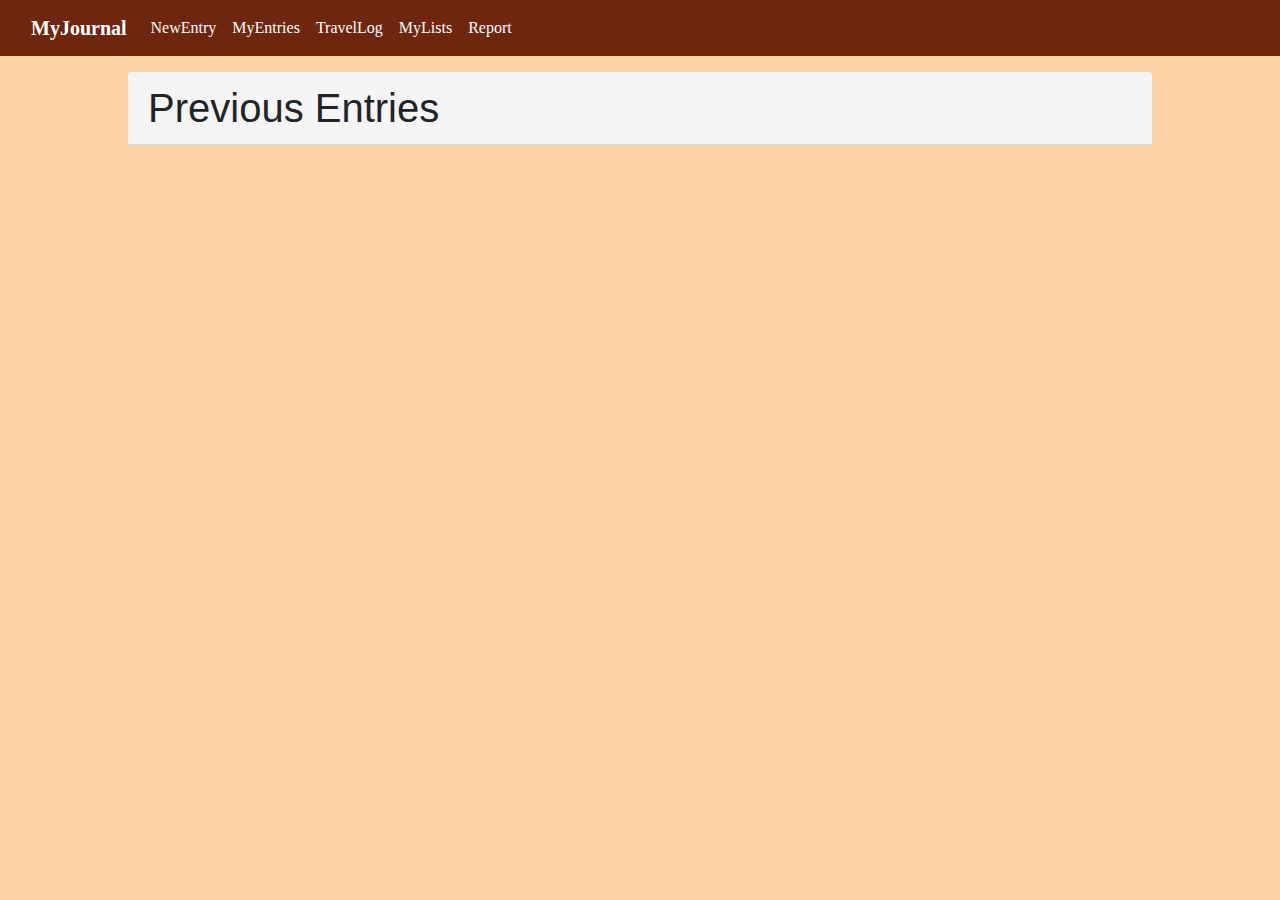
<file: myentries.html>
<!DOCTYPE html>
<html lang="en">

<head>
  <meta charset="UTF-8">
  <meta http-equiv="X-UA-Compatible" content="IE=edge">
  <meta name="viewport" content="width=device-width, initial-scale=1.0">
  <meta name="author" content="Max Klimenko">
  <link rel="stylesheet" href="https://cdn.jsdelivr.net/npm/bootstrap@5.1.1/dist/css/bootstrap.min.css"
    integrity="sha384-F3w7mX95PdgyTmZZMECAngseQB83DfGTowi0iMjiWaeVhAn4FJkqJByhZMI3AhiU" crossorigin="anonymous">
  <link rel="stylesheet" href="./css/myentries.css">
  <link rel="stylesheet" href="https://stackpath.bootstrapcdn.com/bootstrap/4.3.1/css/bootstrap.min.css"
    integrity="sha384-ggOyR0iXCbMQv3Xipma34MD+dH/1fQ784/j6cY/iJTQUOhcWr7x9JvoRxT2MZw1T" crossorigin="anonymous">
  <title>MyEntries</title>
</head>

<body style="background-color: rgb(251, 211, 166);">
  <nav class="navbar navbar-expand-lg navbar-light" style="background-color:rgb(110, 38, 14)">
    <div class="container-fluid">
      <a class="navbar-brand" href="https://maxklim929.github.io/MyJournalDev/index.html"
        style="color:white"><strong>MyJournal</strong></a>
      <button class="navbar-toggler" type="button" data-bs-toggle="collapse" data-bs-target="#navbarSupportedContent"
        aria-controls="navbarSupportedContent" aria-expanded="false" aria-label="Toggle navigation">
        <span class="navbar-toggler-icon"></span>
      </button>
      <div class="navbar-collapse" id="navbarSupportedContent">
        <ul class="navbar-nav me-auto mb-2 mb-lg-0">
          <li class="nav-item">
            <a class="nav-link" href="https://maxklim929.github.io/MyJournalDev/newentry.html"
              style="color:white">NewEntry</a>
          </li>
          <li class="nav-item">
            <a class="nav-link" href="https://maxklim929.github.io/MyJournalDev/myentries.html"
              style="color:white">MyEntries</a>
          </li>
          <li class="nav-item">
            <a class="nav-link" href="https://maxklim929.github.io/MyJournalDev/travellog.html"
              style="color:white">TravelLog</a>
          </li>
          <li class="nav-item">
            <a class="nav-link" href="https://maxklim929.github.io/MyJournalDev/mylist.html"
              style="color:white">MyLists</a>
          </li>
          <li class="nav-item">
            <a class="nav-link" href="https://maxklim929.github.io/MyJournalDev/report.html"
              style="color:white">Report</a>
          </li>
        </ul>
      </div>
    </div>
  </nav>
  <section class="card, mx-auto" id="entries">
    <h1 class="card-header" style="background-color:rgb(245, 245, 245)">Previous Entries</h1>
    <div style="text-align: center">
      <div class="modal fade" tabindex="-1" id="modalFilter">
        <div class="modal-dialog modal-lg">
          <div class="modal-content">
            <!--Plans to filter by Emotion with Modals-->
            <div class="modal-header">
              <h1 class="modal-title" id="dayFelt">Placeholder</h1>
              <button type="button" class="close" data-dismiss="modal">
                <span>&times;</span>
              </button>
            </div>
            <div class="modal-body mx-auto" id="modalText">

            </div>
            <div class="modal-footer justify-content-start" id="subtotal">
            </div>
          </div>
        </div>
      </div>
    </div>
  </section>

  <div id="prevEntries">
  </div>

  <script src="https://code.jquery.com/jquery-3.3.1.slim.min.js"
    integrity="sha384-q8i/X+965DzO0rT7abK41JStQIAqVgRVzpbzo5smXKp4YfRvH+8abtTE1Pi6jizo"
    crossorigin="anonymous"></script>
  <script src="https://cdnjs.cloudflare.com/ajax/libs/popper.js/1.14.7/umd/popper.min.js"
    integrity="sha384-UO2eT0CpHqdSJQ6hJty5KVphtPhzWj9WO1clHTMGa3JDZwrnQq4sF86dIHNDz0W1"
    crossorigin="anonymous"></script>
  <script src="https://stackpath.bootstrapcdn.com/bootstrap/4.3.1/js/bootstrap.min.js"
    integrity="sha384-JjSmVgyd0p3pXB1rRibZUAYoIIy6OrQ6VrjIEaFf/nJGzIxFDsf4x0xIM+B07jRM"
    crossorigin="anonymous"></script>
  <script src="./script/myentries.js"></script>

</body>

</html>
</file>
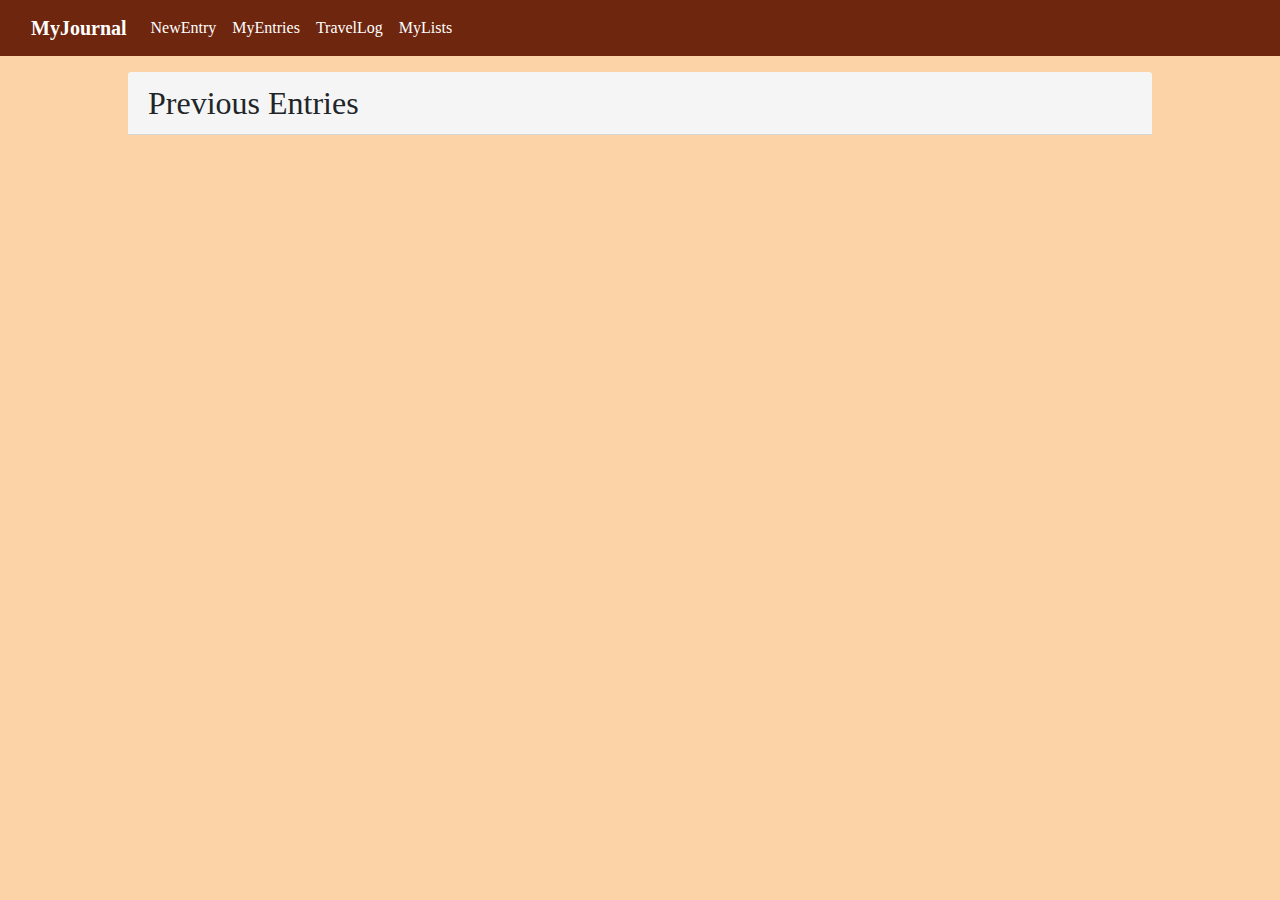
<file: Project/MyEntries.html>
<!DOCTYPE html>
<html lang="en">

<head>
  <meta charset="UTF-8">
  <meta http-equiv="X-UA-Compatible" content="IE=edge">
  <meta name="viewport" content="width=device-width, initial-scale=1.0">
  <link rel="stylesheet" href="https://cdn.jsdelivr.net/npm/bootstrap@5.1.1/dist/css/bootstrap.min.css"
    integrity="sha384-F3w7mX95PdgyTmZZMECAngseQB83DfGTowi0iMjiWaeVhAn4FJkqJByhZMI3AhiU" crossorigin="anonymous">
  <link rel="stylesheet" href="./css/myentries.css">
  <meta name="author" content="Max Klimenko">
  <link rel="stylesheet" href="https://stackpath.bootstrapcdn.com/bootstrap/4.3.1/css/bootstrap.min.css"
    integrity="sha384-ggOyR0iXCbMQv3Xipma34MD+dH/1fQ784/j6cY/iJTQUOhcWr7x9JvoRxT2MZw1T" crossorigin="anonymous" />
  <title>MyEntries</title>
</head>

<body style="background-color: rgb(251, 211, 166);">
  <nav class="navbar navbar-expand-lg navbar-light" style="background-color:rgb(110, 38, 14)">
    <div class="container-fluid">
      <a class="navbar-brand" href="https://maxklim929.github.io/MyJournalDev/Project/index.html"
        style="color:white"><strong>MyJournal</strong></a>
      <button class="navbar-toggler" type="button" data-bs-toggle="collapse" data-bs-target="#navbarSupportedContent"
        aria-controls="navbarSupportedContent" aria-expanded="false" aria-label="Toggle navigation">
        <span class="navbar-toggler-icon"></span>
      </button>
      <div class="navbar-collapse" id="navbarSupportedContent">
        <ul class="navbar-nav me-auto mb-2 mb-lg-0">
          <li class="nav-item">
            <a class="nav-link" href="https://maxklim929.github.io/MyJournalDev/Project/newentry.html"
              style="color:white">NewEntry</a>
          </li>
          <li class="nav-item">
            <a class="nav-link" href="https://maxklim929.github.io/MyJournalDev/Project/myentries.html"
              style="color:white">MyEntries</a>
          </li>
          <li class="nav-item">
            <a class="nav-link" href="https://maxklim929.github.io/MyJournalDev/Project/travellog.html"
              style="color:white">TravelLog</a>
          </li>
          <li class="nav-item">
            <a class="nav-link" href="https://maxklim929.github.io/MyJournal/mylist.html"
              style="color:white">MyLists</a>
          </li>
        </ul>
      </div>
    </div>
  </nav>
  <section class="card, mx-auto" id="entries">
    <h2 class="card-header" style="background-color:rgb(245, 245, 245)">Previous Entries</h2>
    <div style="text-align: center">
      <div class="modal fade" tabindex="-1" id="modalFilter">
        <div class="modal-dialog modal-lg">
          <div class="modal-content"> <!--Plans to filter by Emotion with Modals-->
            <div class="modal-header">
              <h5 class="modal-title" id="dayFelt"></h5>
              <button type="button" class="close" data-dismiss="modal">
                <span>&times;</span>
              </button>
            </div>
            <div class="modal-body mx-auto" id="modalText">

            </div>
            <div class="modal-footer justify-content-start" id="subtotal">
            </div>
          </div>
        </div>
      </div>
    </div>
  </section>

  <section id="prevEntries">

  </section>

  <script src="https://code.jquery.com/jquery-3.3.1.slim.min.js"
    integrity="sha384-q8i/X+965DzO0rT7abK41JStQIAqVgRVzpbzo5smXKp4YfRvH+8abtTE1Pi6jizo"
    crossorigin="anonymous"></script>
  <script src="https://cdnjs.cloudflare.com/ajax/libs/popper.js/1.14.7/umd/popper.min.js"
    integrity="sha384-UO2eT0CpHqdSJQ6hJty5KVphtPhzWj9WO1clHTMGa3JDZwrnQq4sF86dIHNDz0W1"
    crossorigin="anonymous"></script>
  <script src="https://stackpath.bootstrapcdn.com/bootstrap/4.3.1/js/bootstrap.min.js"
    integrity="sha384-JjSmVgyd0p3pXB1rRibZUAYoIIy6OrQ6VrjIEaFf/nJGzIxFDsf4x0xIM+B07jRM"
    crossorigin="anonymous"></script>
  <script src="./script/myentries.js"></script>

</body>

</html>
</file>
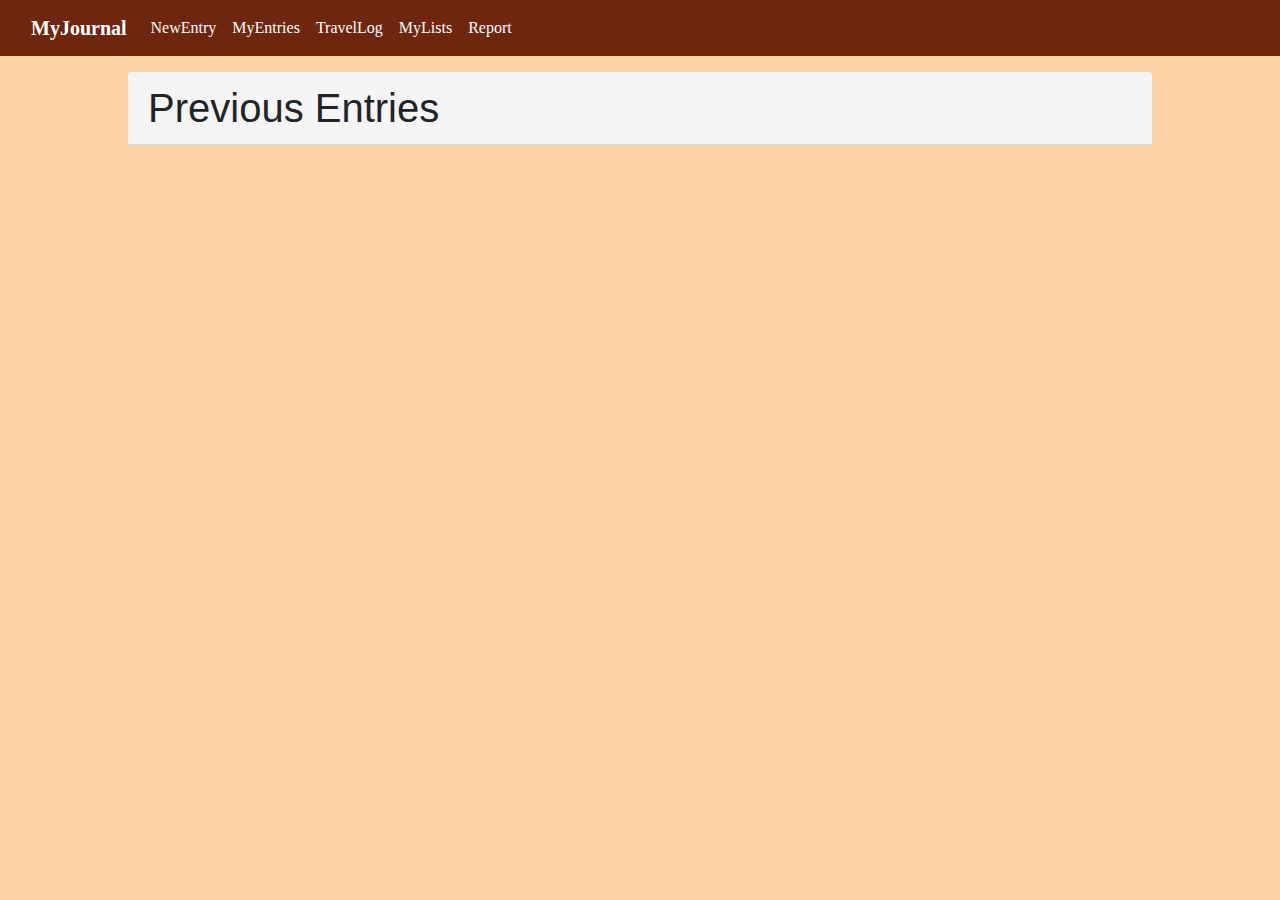
<file: Project/myentries.html>
<!DOCTYPE html>
<html lang="en">

<head>
  <meta charset="UTF-8">
  <meta http-equiv="X-UA-Compatible" content="IE=edge">
  <meta name="viewport" content="width=device-width, initial-scale=1.0">
  <meta name="author" content="Max Klimenko">
  <link rel="stylesheet" href="https://cdn.jsdelivr.net/npm/bootstrap@5.1.1/dist/css/bootstrap.min.css"
    integrity="sha384-F3w7mX95PdgyTmZZMECAngseQB83DfGTowi0iMjiWaeVhAn4FJkqJByhZMI3AhiU" crossorigin="anonymous">
  <link rel="stylesheet" href="./css/myentries.css">
  <link rel="stylesheet" href="https://stackpath.bootstrapcdn.com/bootstrap/4.3.1/css/bootstrap.min.css"
    integrity="sha384-ggOyR0iXCbMQv3Xipma34MD+dH/1fQ784/j6cY/iJTQUOhcWr7x9JvoRxT2MZw1T" crossorigin="anonymous">
  <title>MyEntries</title>
</head>

<body style="background-color: rgb(251, 211, 166);">
  <nav class="navbar navbar-expand-lg navbar-light" style="background-color:rgb(110, 38, 14)">
    <div class="container-fluid">
      <a class="navbar-brand" href="https://maxklim929.github.io/MyJournalDev/Project/index.html"
        style="color:white"><strong>MyJournal</strong></a>
      <button class="navbar-toggler" type="button" data-bs-toggle="collapse" data-bs-target="#navbarSupportedContent"
        aria-controls="navbarSupportedContent" aria-expanded="false" aria-label="Toggle navigation">
        <span class="navbar-toggler-icon"></span>
      </button>
      <div class="navbar-collapse" id="navbarSupportedContent">
        <ul class="navbar-nav me-auto mb-2 mb-lg-0">
          <li class="nav-item">
            <a class="nav-link" href="https://maxklim929.github.io/MyJournalDev/Project/newentry.html"
              style="color:white">NewEntry</a>
          </li>
          <li class="nav-item">
            <a class="nav-link" href="https://maxklim929.github.io/MyJournalDev/Project/myentries.html"
              style="color:white">MyEntries</a>
          </li>
          <li class="nav-item">
            <a class="nav-link" href="https://maxklim929.github.io/MyJournalDev/Project/travellog.html"
              style="color:white">TravelLog</a>
          </li>
          <li class="nav-item">
            <a class="nav-link" href="https://maxklim929.github.io/MyJournalDev/Project/mylist.html"
              style="color:white">MyLists</a>
          </li>
          <li class="nav-item">
            <a class="nav-link" href="https://maxklim929.github.io/MyJournalDev/Project/report.html"
              style="color:white">Report</a>
          </li>
        </ul>
      </div>
    </div>
  </nav>
  <section class="card, mx-auto" id="entries">
    <h1 class="card-header" style="background-color:rgb(245, 245, 245)">Previous Entries</h1>
    <div style="text-align: center">
      <div class="modal fade" tabindex="-1" id="modalFilter">
        <div class="modal-dialog modal-lg">
          <div class="modal-content">
            <!--Plans to filter by Emotion with Modals-->
            <div class="modal-header">
              <h1 class="modal-title" id="dayFelt">Placeholder</h1>
              <button type="button" class="close" data-dismiss="modal">
                <span>&times;</span>
              </button>
            </div>
            <div class="modal-body mx-auto" id="modalText">

            </div>
            <div class="modal-footer justify-content-start" id="subtotal">
            </div>
          </div>
        </div>
      </div>
    </div>
  </section>

  <div id="prevEntries">
  </div>

  <script src="https://code.jquery.com/jquery-3.3.1.slim.min.js"
    integrity="sha384-q8i/X+965DzO0rT7abK41JStQIAqVgRVzpbzo5smXKp4YfRvH+8abtTE1Pi6jizo"
    crossorigin="anonymous"></script>
  <script src="https://cdnjs.cloudflare.com/ajax/libs/popper.js/1.14.7/umd/popper.min.js"
    integrity="sha384-UO2eT0CpHqdSJQ6hJty5KVphtPhzWj9WO1clHTMGa3JDZwrnQq4sF86dIHNDz0W1"
    crossorigin="anonymous"></script>
  <script src="https://stackpath.bootstrapcdn.com/bootstrap/4.3.1/js/bootstrap.min.js"
    integrity="sha384-JjSmVgyd0p3pXB1rRibZUAYoIIy6OrQ6VrjIEaFf/nJGzIxFDsf4x0xIM+B07jRM"
    crossorigin="anonymous"></script>
  <script src="./script/myentries.js"></script>

</body>

</html>
</file>
<file: css/myentries.css>
* {
    font-family: serif;
}

h1 {
    font-family: sans-serif;
}

#entries {
    width: 80%;
    margin-top: 1rem;
}
</file>
<file: Project/css/myentries.css>
* {
    font-family: serif;
}

h1 {
    font-family: sans-serif;
}

#entries {
    width: 80%;
    margin-top: 1rem;
}
</file>
